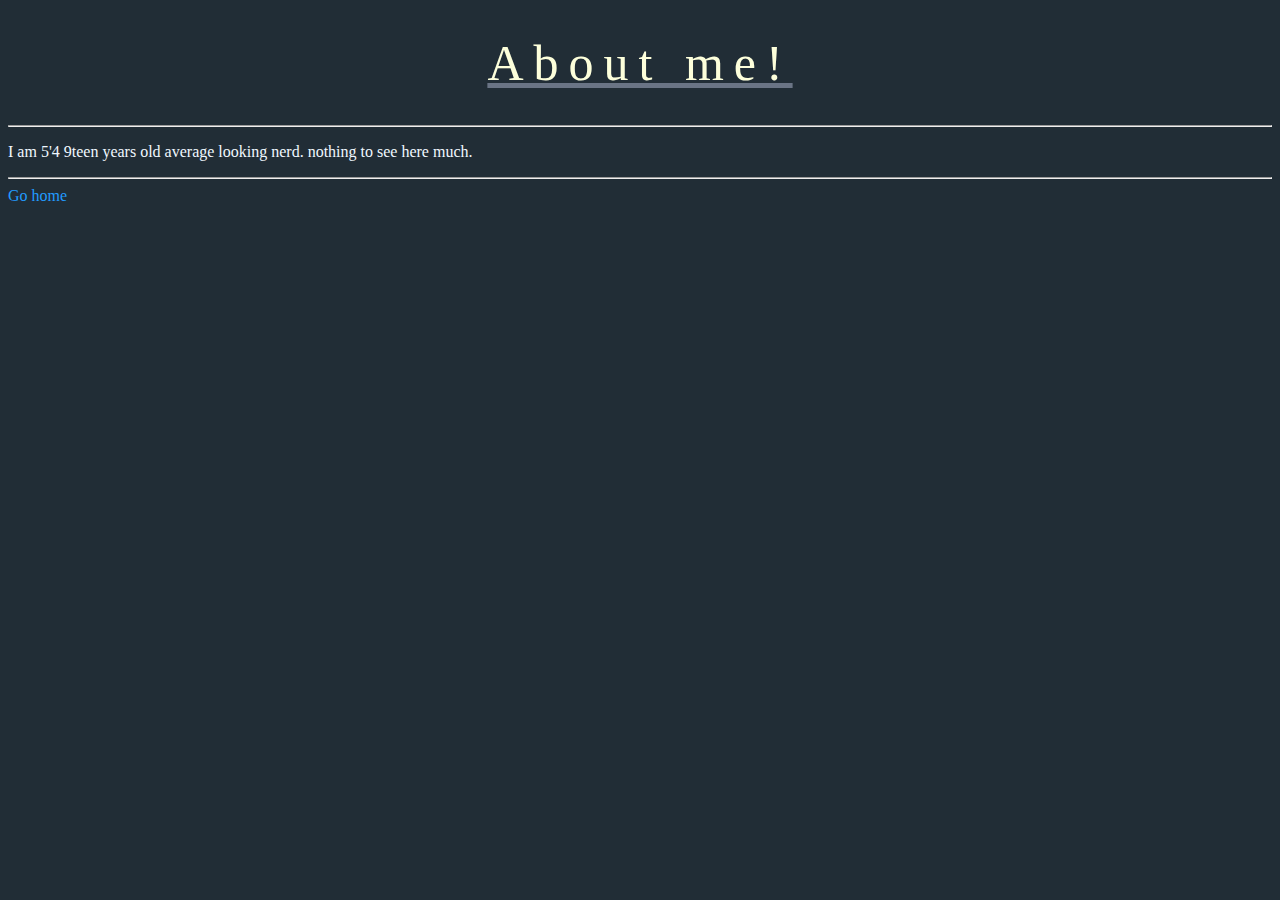
<file: sabout.html>
<!DOCTYPE html>
<html lang="en">

<head>
    <meta charset="UTF-8">
    <meta http-equiv="X-UA-Compatible" content="IE=edge">
    <meta name="viewport" content="width=device-width, initial-scale=1.0">
    <title>Document</title>
    <h1>About me!</h1>
    <hr>
    <link rel="stylesheet" href="styles.css">
</head>

<body>
    <p>
        I am 5'4 9teen years old average looking nerd. nothing to see here much.
        <hr>
    <nav>
        <a href="index.html">Go home</a>
    </nav>
    </p>
</body>


</html>
</file>
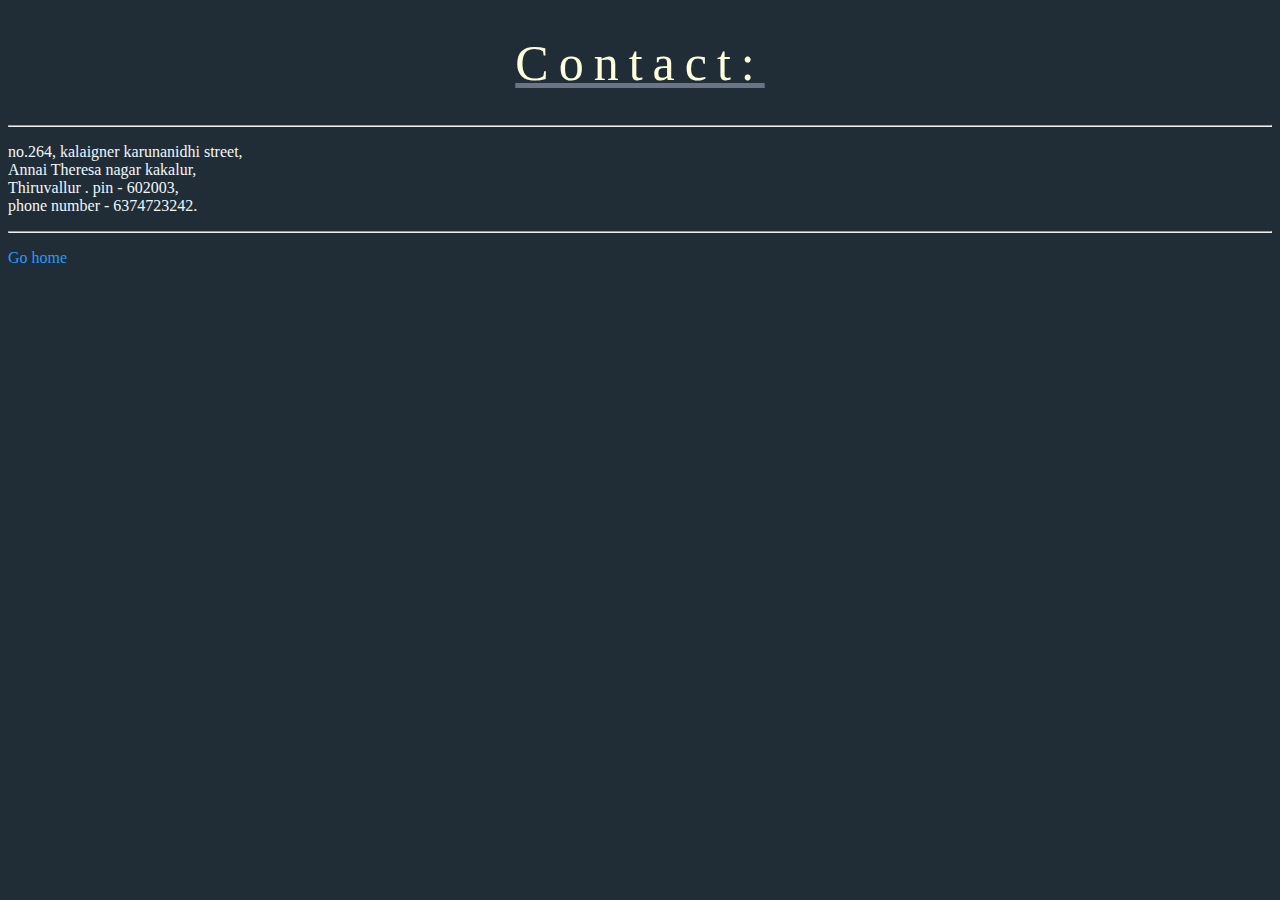
<file: scontact.html>
<!DOCTYPE html>
<html lang="en">

<head>
    <meta charset="UTF-8">
    <meta http-equiv="X-UA-Compatible" content="IE=edge">
    <meta name="viewport" content="width=device-width, initial-scale=1.0">
    <title>Document</title>
    <h1>Contact:</h1>
    <hr>
    <link rel="stylesheet" href="styles.css">
</head>

<body>
    <main>
        <p>
            no.264, kalaigner karunanidhi street, <br>
            Annai Theresa nagar kakalur, <br>
            Thiruvallur . pin - 602003, <br>
            phone number - 6374723242.<br>
            <hr>
        </p>
    </main>

    <nav> <a href="index.html">Go home</a> </nav>

</body>

</html>
</file>
<file: styles.css>
h1 {
    font-family: palatino;
    font-weight: 400;
    color: rgb(253, 255, 219);
    text-align: center;
    letter-spacing: 10px;
    text-decoration: rgb(106, 116, 133) underline;
    font-size: 50px;
}
h2 {
    font-family: garamond;
    color: rgb(255, 242, 219);
    font-weight: normal;
    letter-spacing: 5px;
}
h3 {
    font-family: garamond;
    color: rgb(255, 242, 219);
    font-weight: normal;
    letter-spacing: 2px;
}
h4 {
    font-family: garamond;
    color: rgb(255, 242, 219);
    font-weight: normal;
    letter-spacing: 1px;
}
html {
    background-color: #212d36;
}
html::selection {
    color: blue;
}
div {
    color: aliceblue);
}
figcaption {
    font-family: 'Segoe UI', Tahoma, Geneva, Verdana, sans-serif;
    color: aliceblue;
}
form {
    color:aliceblue;
}
form:hover {
    color:crimson;
}
form    .yes:hover {
    color:cyan
}
p {
    font-family: Segoe UI;
    color: aliceblue;
}
ul {
    color: aliceblue;
}
a {
    color: rgb(33, 155, 255);
    text-decoration: none;
}
a:hover {
    color: crimson;
    text-decoration: underline;
}
th {
    font-family: garamond;
    color: rgb(255, 242, 219);
    font-weight: normal;
    letter-spacing: 1px;
}
button {
    background-color: rgb(33, 155, 255);
    color: azure;
}
button:hover {
    background-color: crimson;
    color: aliceblue;
}
td {
    color: aliceblue;
    font-family: 'Segoe UI', Tahoma, Geneva, Verdana, sans-serif;
}
</file>
